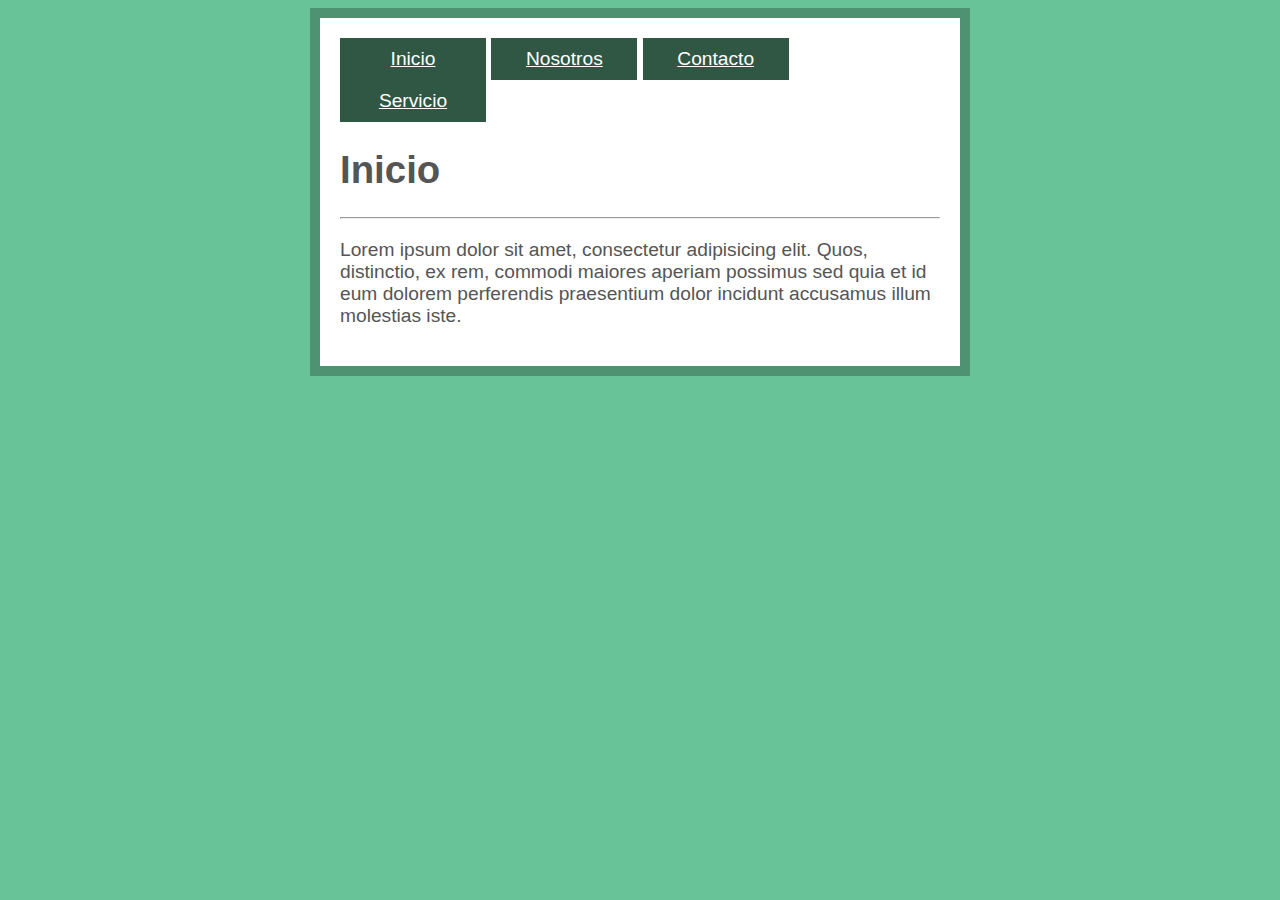
<file: html/Sitio/Index.html>
<!DOCTYPE html>
<html lang="en">
<head>
	<meta charset="UTF-8">
	<title>Rutas Relativas</title>
	<style>
	body {
		background-color: #69c398;
		color: #555;
		font: 1.2em sans-serif;
	}
     div#marco{
     	background-color: #fff;
     	border: 10px solid #4f9272;
     	margin: 0px auto;
     	padding: 20px;
     	width: 600px;
     }
     a:link,
     a:visited {
     	background-color: #2f5744;
     	color: #fff;
     	display: inline-block;
     	padding: 10px;
     	text-align: center;
     	width: 126px;
     }
	a:hover {
		background-color: #1b3227;
	}
	</style>
</head>
<body>
<div id="marco">	
     <a href="index.html">Inicio</a>
     <a href="secciones/nosotros.html">Nosotros</a>
     <a href="secciones/contacto.html">Contacto</a>
     <a href="secciones/servicio.html">Servicio</a>
     <h1>Inicio</h1>
     <hr>
     <p>Lorem ipsum dolor sit amet, consectetur adipisicing elit. Quos, distinctio, ex rem, commodi maiores aperiam possimus sed quia et id eum dolorem perferendis praesentium dolor incidunt accusamus illum molestias iste.
     </p>
</div>
</body>
</html>
</file>
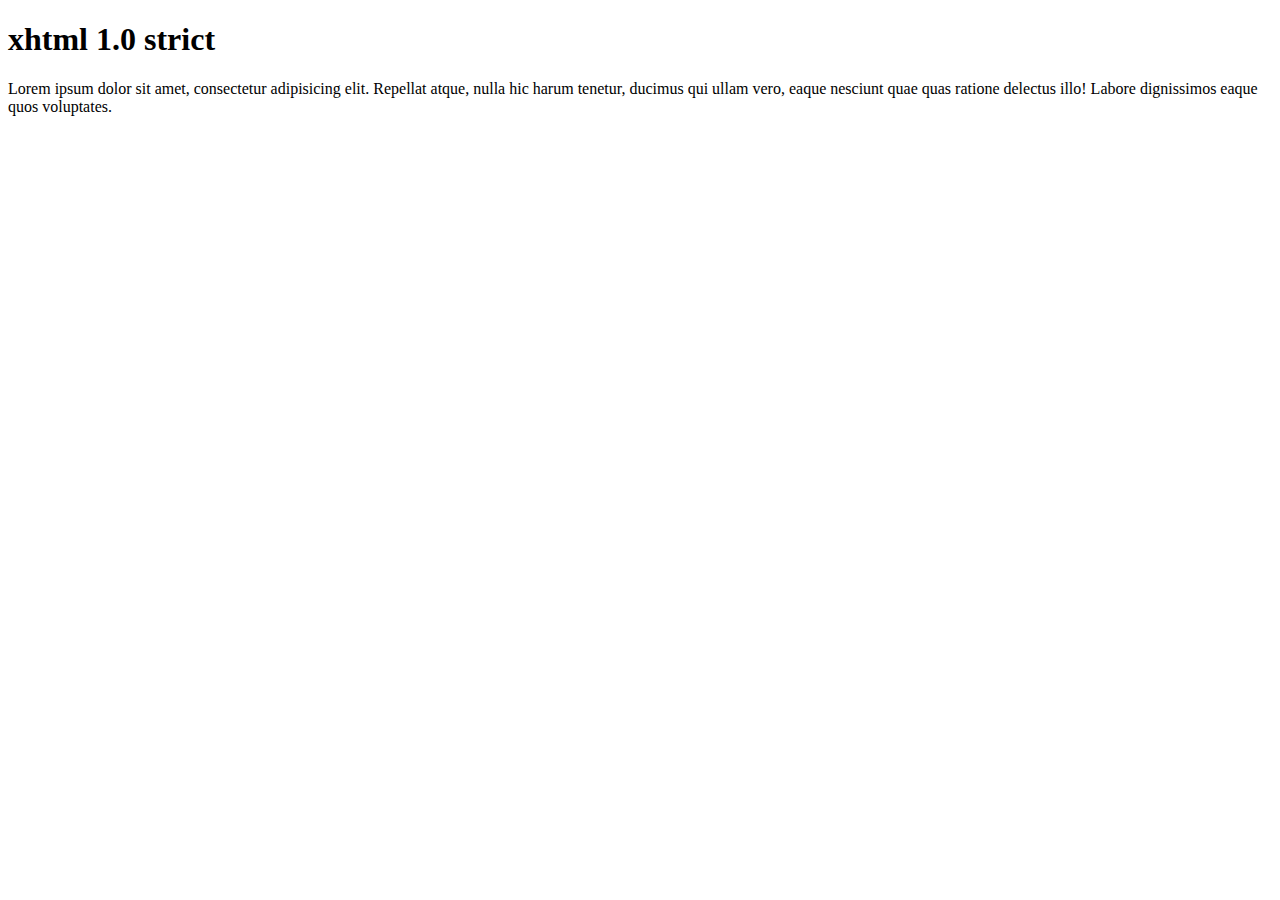
<file: html/01_xhtml1.0stric.html>
<!DOCTYPE html PUBLIC "-//W3C//DTD XHTML 1.0 Strict//EN" "http://www.w3.org/TR/xhtml1/DTD/xhtml1-strict.dtd">
<html xmlns="http://www.w3.org/1999/xhtml" xml:lang="en">
<head>
	<meta http-equiv="Content-Type" content="text/html;charset=UTF-8">
	<title>xthml 1.0 strict </title>
</head>
<body>
	<h1>xhtml 1.0 strict</h1>
	<p>Lorem ipsum dolor sit amet, consectetur adipisicing elit. Repellat atque, nulla hic harum tenetur, ducimus qui ullam vero, eaque nesciunt quae quas ratione delectus illo! Labore dignissimos eaque quos voluptates.</p>
</body>
</html>
</file>
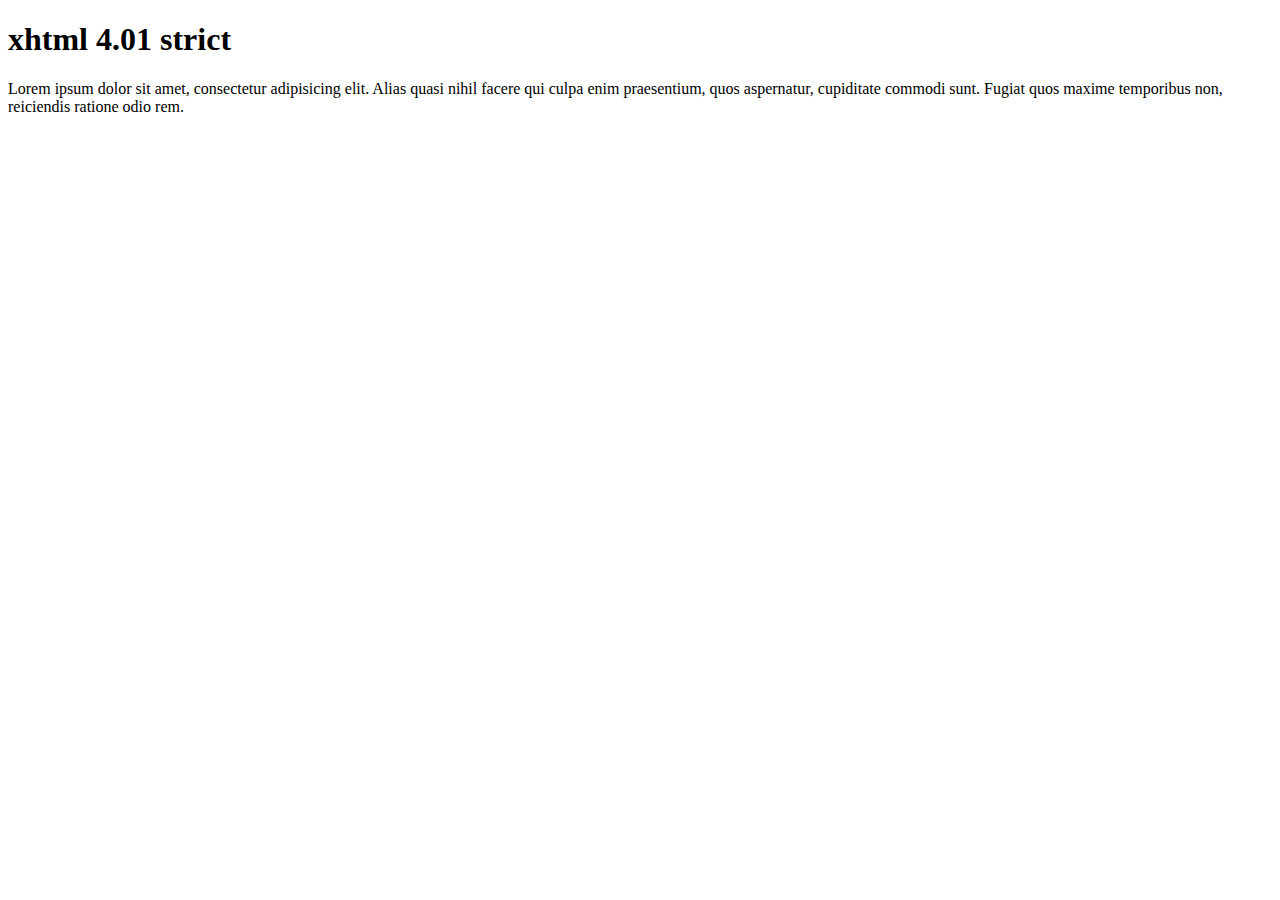
<file: html/03_html4.01stric.html>
<!DOCTYPE HTML PUBLIC "-//W3C//DTD HTML 4.01//EN" "http://www.w3.org/TR/html4/strict.dtd">
<html lang="en">
<head>
	<meta http-equiv="Content-Type" content="text/html;charset=UTF-8">
	<title>html 4.01 strict</title>
</head>
<body>
	<h1>xhtml 4.01 strict</h1>
	<p>Lorem ipsum dolor sit amet, consectetur adipisicing elit. Alias quasi nihil facere qui culpa enim praesentium, quos aspernatur, cupiditate commodi sunt. Fugiat quos maxime temporibus non, reiciendis ratione odio rem.</p>
</body>
</html>
</file>
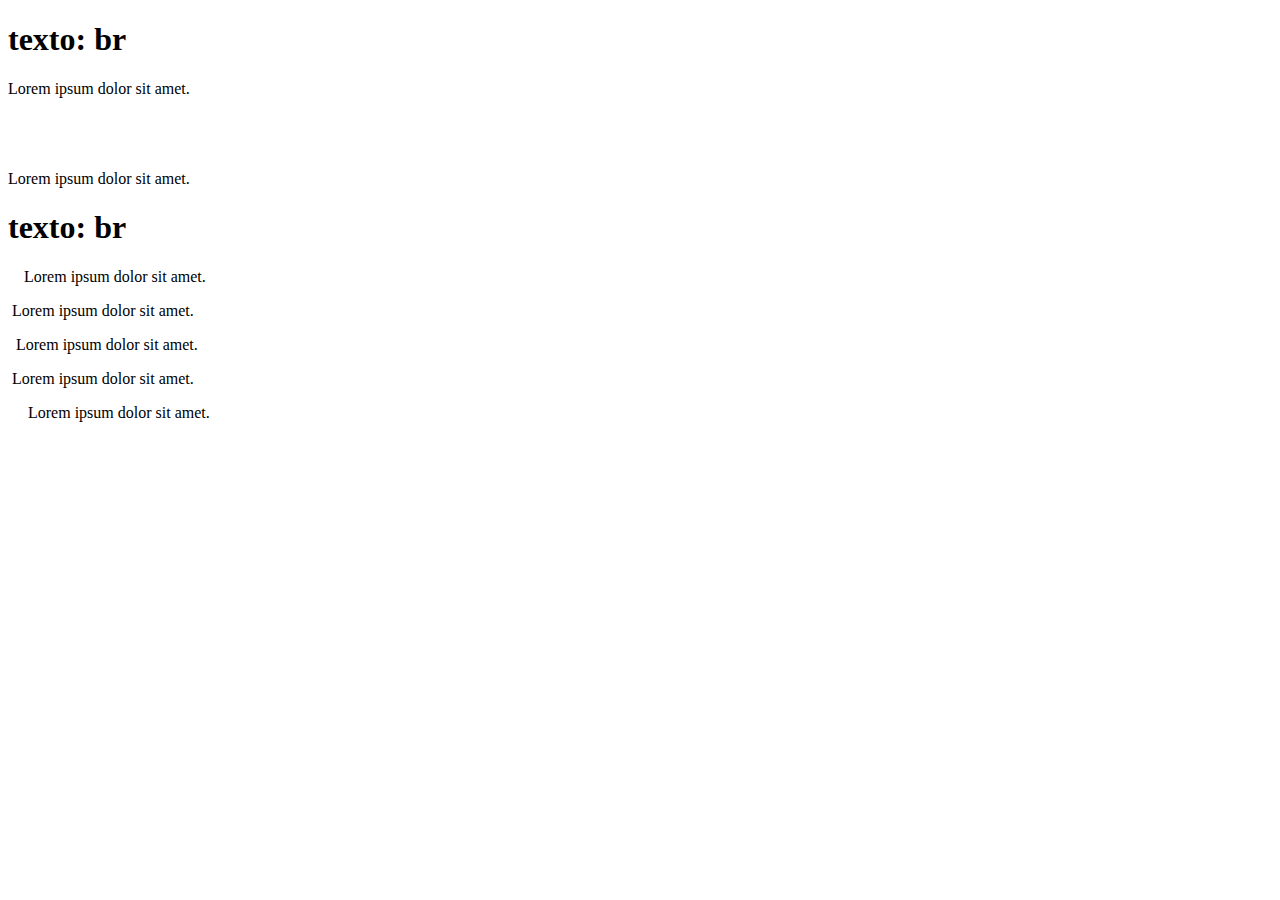
<file: html/08_texto_br_&nbsp;.html>
<!DOCTYPE html>
<html lang="en">
<head>
	<meta charset="UTF-8">
	<title>texto: br &nbsp;</title>
</head>
<body>
	<h1>texto: br &nbsp;</h1>
	Lorem ipsum dolor sit amet.
	<br>
	<br>
	<br>
	<br>
	<br>
	Lorem ipsum dolor sit amet.
	<h1>texto: br</h1>
	<p>&nbsp;&nbsp;&nbsp;&nbsp;Lorem ipsum dolor sit amet.</p>
	<p>&nbsp;Lorem ipsum dolor sit amet.</p>
	<p>&nbsp;&nbsp;Lorem ipsum dolor sit amet.</p>
	<p>&nbsp;Lorem ipsum dolor sit amet.</p>
	<p>&nbsp;&nbsp;&nbsp;&nbsp;&nbsp;Lorem ipsum dolor sit amet.</p>	
	

</body>
</html>
</file>
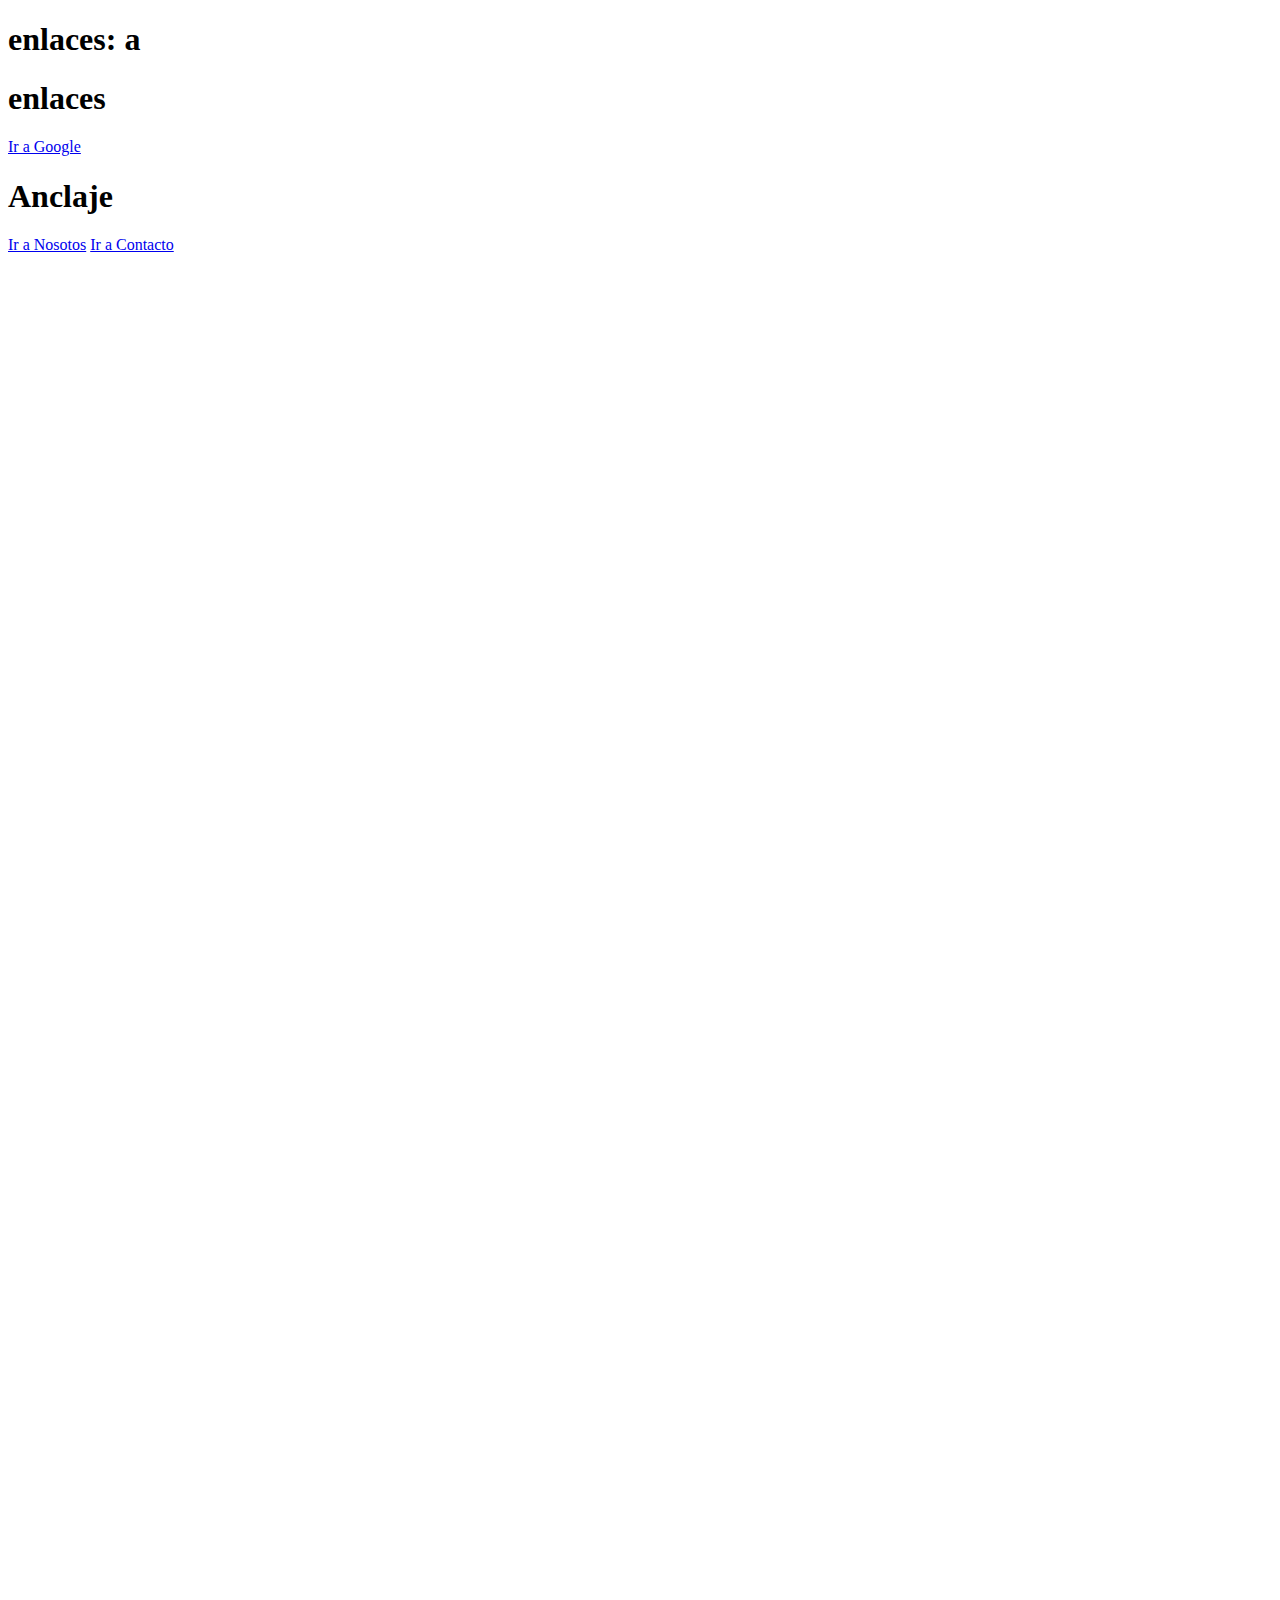
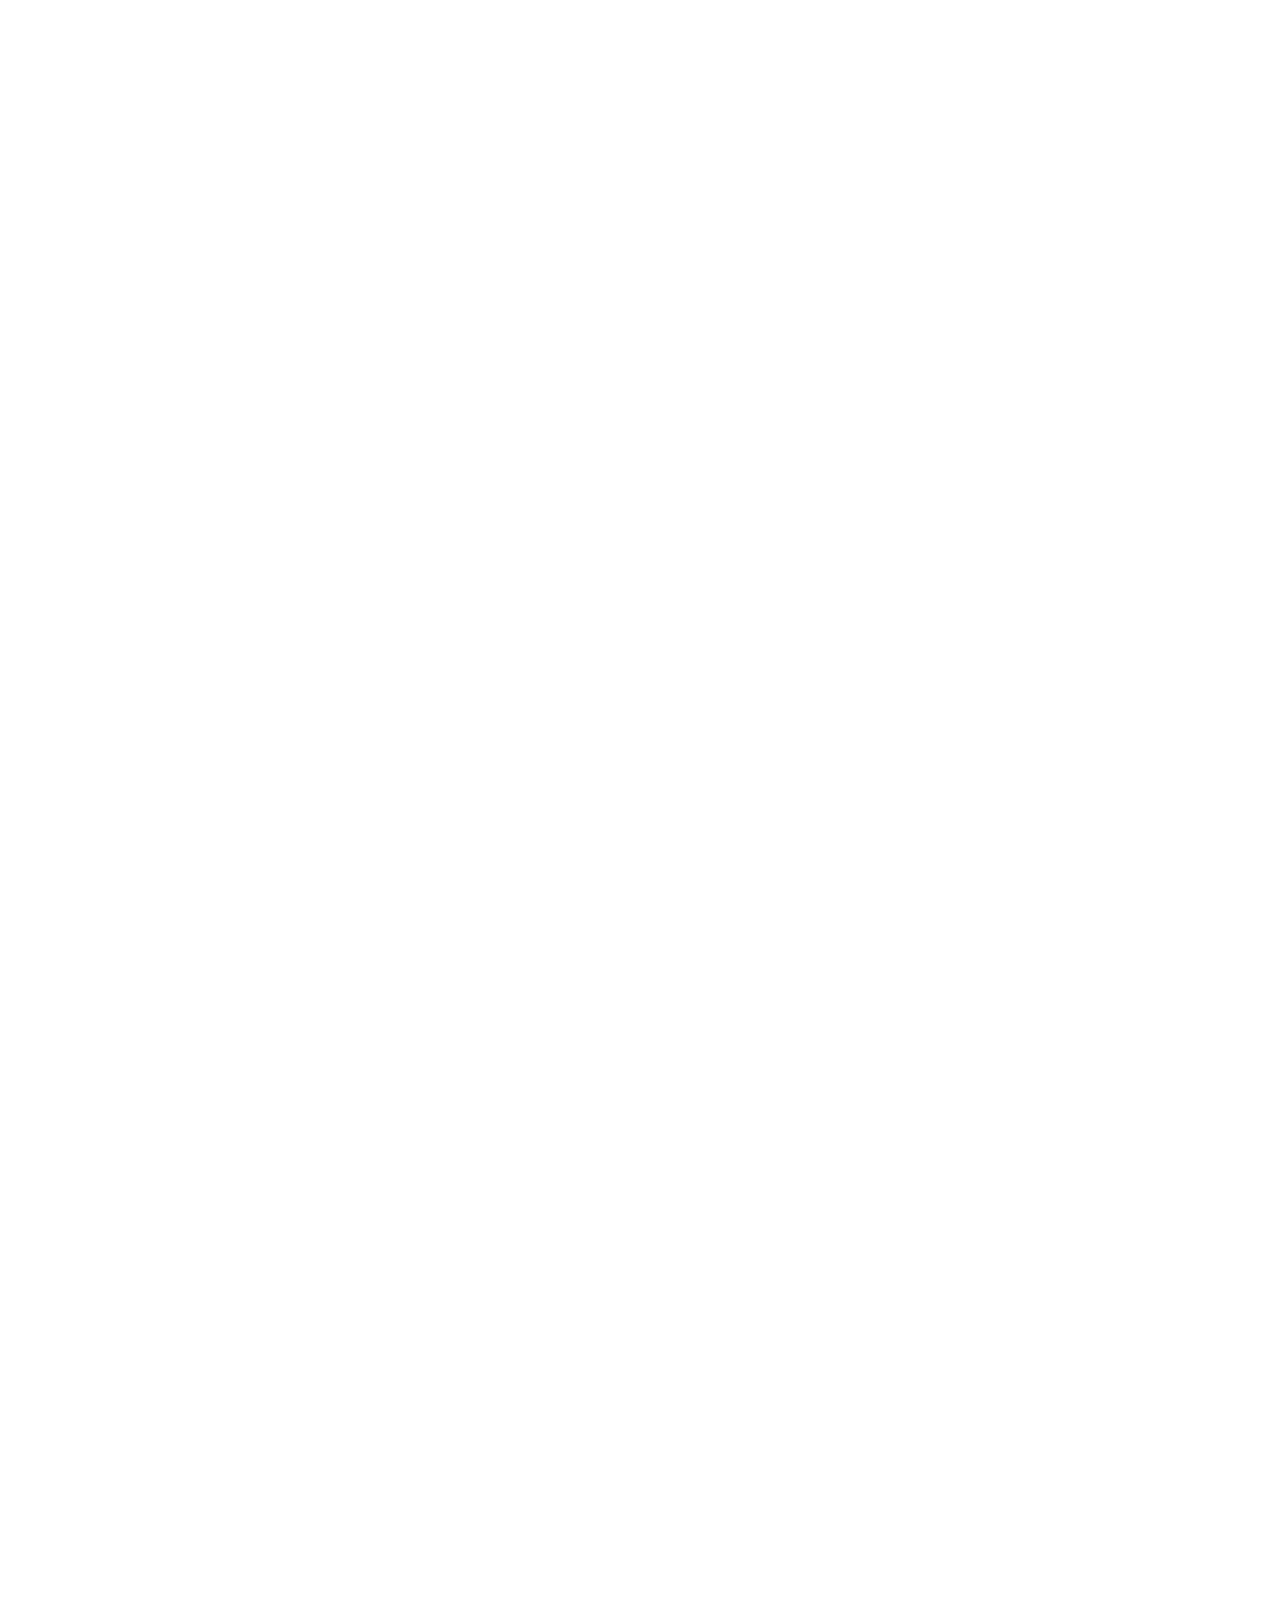
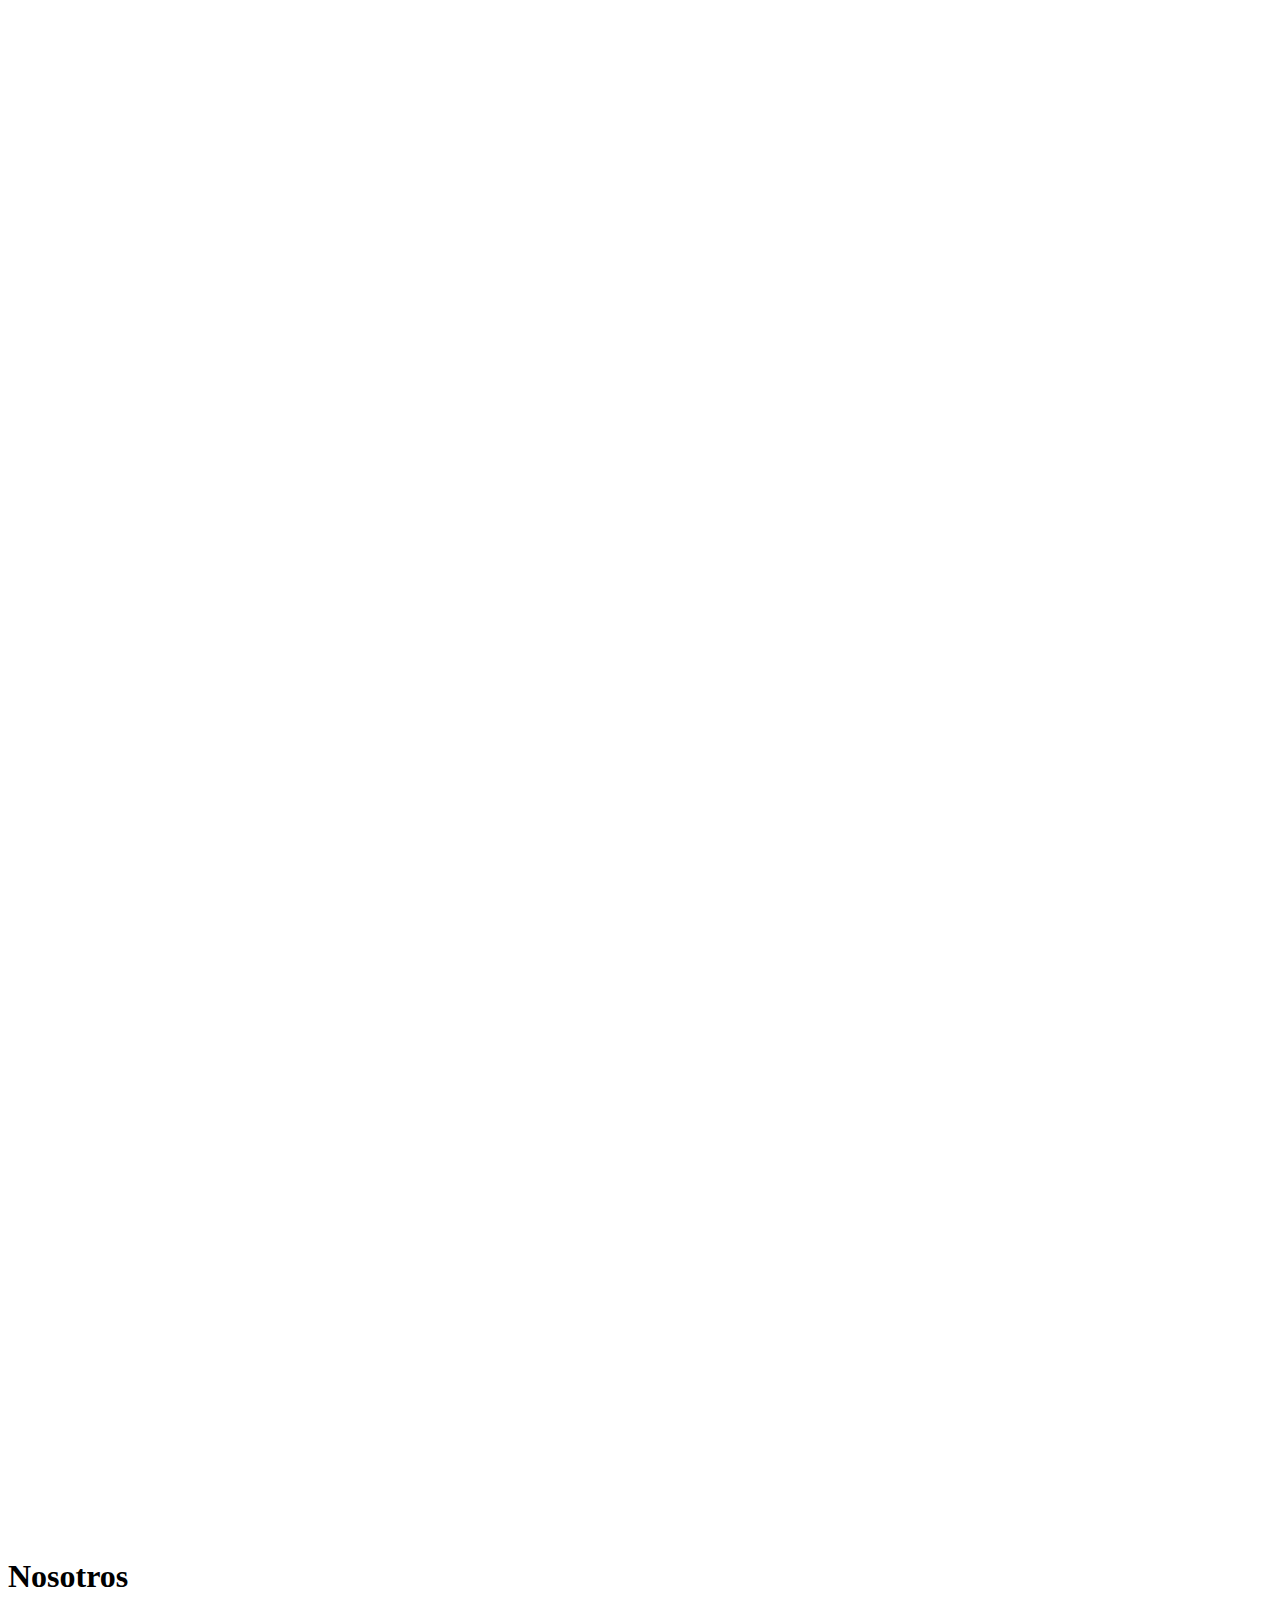
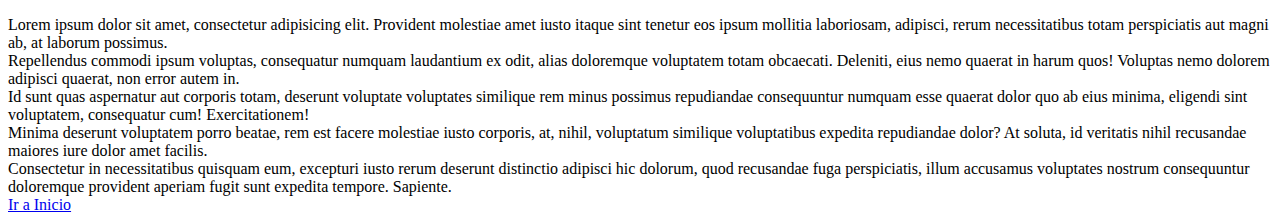
<file: html/09_enlaces_a.html>
<!DOCTYPE html>
<html lang="en">
<head>
	<meta charset="UTF-8">
	<h1>enlaces: a</h1>
</head>
<body>
	<a name="inicio"></a>
	<h1>enlaces</h1>
	<a href="http://www.google.com"target="-blank">Ir a Google</a>	
	<h1>Anclaje</h1>
	
	<a href="#nosotros"> Ir a Nosotos</a>
	<a href="#contacto"> Ir a Contacto</a>
	<br>
	<br>
	<br>
	<br>
	<br>
	<br>
	<br>
	<br>
	<br>
	<br>
	<br>
	<br>
	<br>
	<br>
	<br>
	<br>
	<br>
	<br>
	<br>
	<br>
	<br>
	<br>
	<br>
	<br>
	<br>
	<br>
	<br>
	<br>
	<br>
	<br>
	<br>
	<br>
	<br>
	<br>
	<br>
	<br>
	<br>
	<br>
	<br>
	<br>
	<br>
	<br>
	<br>
	<br>
	<br>
	<br>
	<br>
	<br>
	<br>
	<br>
	<br>
	<br>
	<br>
	<br>
	<br>
	<br>
	<br>
	<br>
	<br>
	<br>
	<br>
	<br>
	<br>
	<br>
	<br>
	<br>
	<br>
	<br>
	<br>
	<br>
	<br>
	<br>
	<br>
	<br>
	<br>
	<br>
	<br>
	<br>
	<br>
	<br>
	<br>
	<br>
	<br>
	<br>
	<br>
	<br>
	<br>
	<br>
	<br>
	<br>
	<br>
	<br>
	<br>
	<br>
	<br>
	<br>
	<br>
	<br>
	<br>
	<br>
	<br>
	<br>
	<br>
	<br>
	<br>
	<br>
	<br>
	<br>
	<br>
	<br>
	<br>
	<br>
	<br>
	<br>
	<br>
	<br>
	<br>
	<br>
	<br>
	<br>
	<br>
	<br>
	<br>
	<br>
	<br>
	<br>
	<br>
	<br>
	<br>
	<br>
	<br>
	<br>
	<br>
	<br>
	<br>
	<br>
	<br>
	<br>
	<br>
	<br>
	<br>
	<br>
	<br>
	<br>
	<br>
	<br>
	<br>
	<br>
	<br>
	<br>
	<br>
	<br>
	<br>
	<br>
	<br>
	<br>
	<br>
	<br>
	<br>
	<br>
	<br>
	<br>
	<br>
	<br>
	<br>
	<br>
	<br>
	<br>
	<br>
	<br>
	<br>
	<br>
	<br>
	<br>
	<br>
	<br>
	<br>
	<br>
	<br>
	<br>
	<br>
	<br>
	<br>
	<br>
	<br>
	<br>
	<br>
	<br>
	<br>
	<br>
	<br>
	<br>
	<br>
	<br>
	<br>
	<br>
	<br>
	<br>
	<br>
	<br>
	<br>
	<br>
	<br>
	<br>
	<br>
	<br>
	<br>
	<br>
	<br>
	<br>
	<br>
	<br>
	<br>
	<br>
	<br>
	<br>
	<br>
	<br>
	<br>
	<br>
	<br>
	<br>
	<br>
	<br>
	<br>
	<br>
	<br>
	<br>
	<br>
	<br>
	<br>
	<br>
	<br>
	<br>
	<br>
	<br>
	<br>
	<br>
	<br>
	<br>
	<br>
	<br>
	<br>
	<br>
	<br>
	<br>
	<br>
	<br>
	<br>
	<br>
	<a name="nosotros"></a>
	<h1>Nosotros</h1>
	<div>Lorem ipsum dolor sit amet, consectetur adipisicing elit. Provident molestiae amet iusto itaque sint tenetur eos ipsum mollitia laboriosam, adipisci, rerum necessitatibus totam perspiciatis aut magni ab, at laborum possimus.</div>
	<div>Repellendus commodi ipsum voluptas, consequatur numquam laudantium ex odit, alias doloremque voluptatem totam obcaecati. Deleniti, eius nemo quaerat in harum quos! Voluptas nemo dolorem adipisci quaerat, non error autem in.</div>
	<div>Id sunt quas aspernatur aut corporis totam, deserunt voluptate voluptates similique rem minus possimus repudiandae consequuntur numquam esse quaerat dolor quo ab eius minima, eligendi sint voluptatem, consequatur cum! Exercitationem!</div>
	<div>Minima deserunt voluptatem porro beatae, rem est facere molestiae iusto corporis, at, nihil, voluptatum similique voluptatibus expedita repudiandae dolor? At soluta, id veritatis nihil recusandae maiores iure dolor amet facilis.</div>
	<div>Consectetur in necessitatibus quisquam eum, excepturi iusto rerum deserunt distinctio adipisci hic dolorum, quod recusandae fuga perspiciatis, illum accusamus voluptates nostrum consequuntur doloremque provident aperiam fugit sunt expedita tempore. Sapiente.</div>
	<a href="#inicio">Ir a Inicio<a/>




	
	
</body>
</html>
</file>
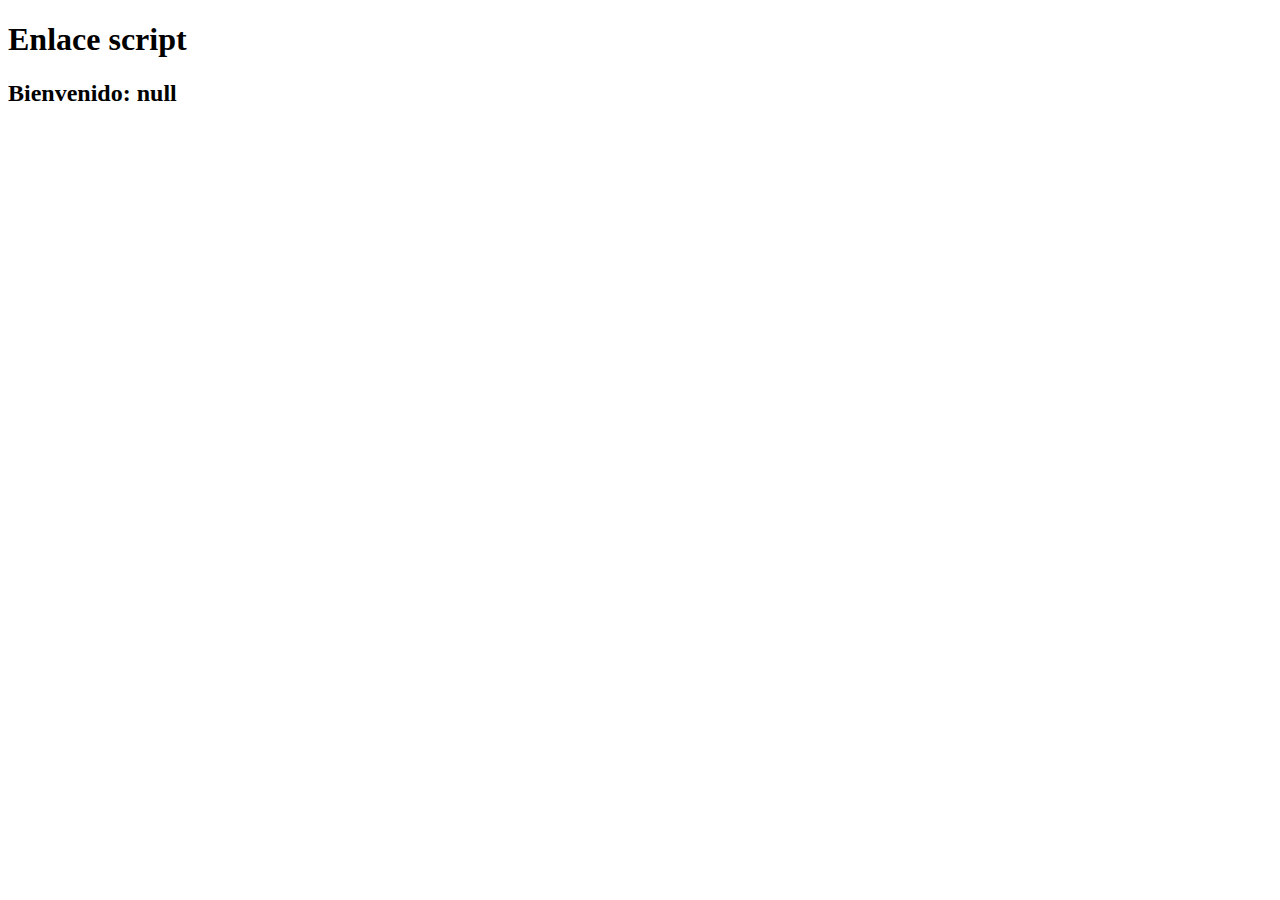
<file: html/10_script.html>
<!DOCTYPE html>
<html lang="en">
<head>
	<meta charset="UTF-8">
	<title>Elace script</title>
</head>
<body>
	<h1>Enlace script</h1>	
	<h2 id="saludo"></h2>
	<script>
	var nombre = prompt("Cuál es su nombtre?");
	var saludo = document.getElementById("saludo");
	saludo.innerHTML = "Bienvenido: "+nombre;
	</script>
</body>
</html>
</file>
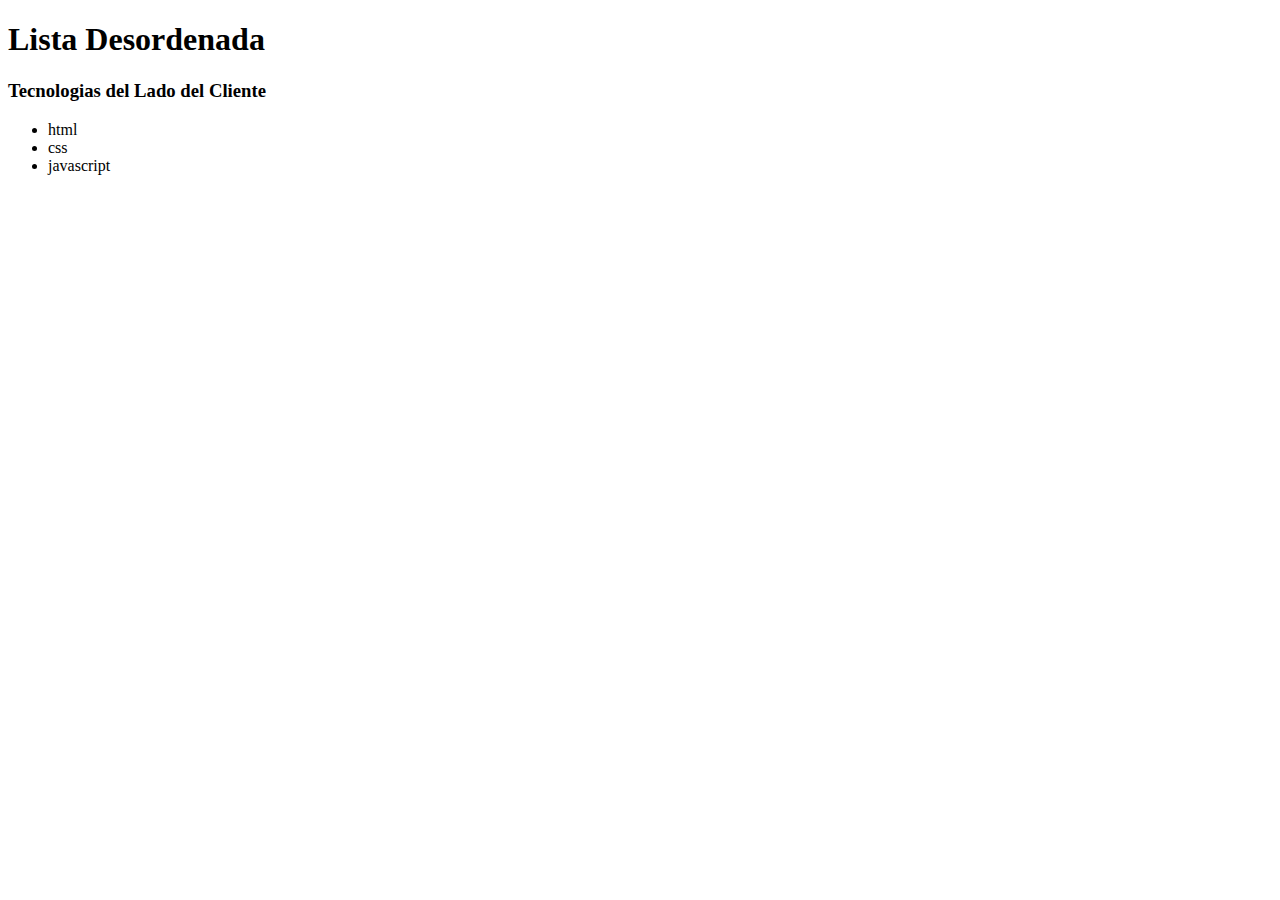
<file: html/12_list_desordenada.html>
<!DOCTYPE html>
<html lang="en">
<head>
	<meta charset="UTF-8">
	<title>Lista Desordenada</title>
</head>
<body>
	<h1>Lista Desordenada</h1>
	<h3>Tecnologias del Lado del Cliente</h3>
	<ul>	
	<li>html</li>
	<li>css</li>
	<li>javascript</li>
</ul>
</body>
</html>
</file>
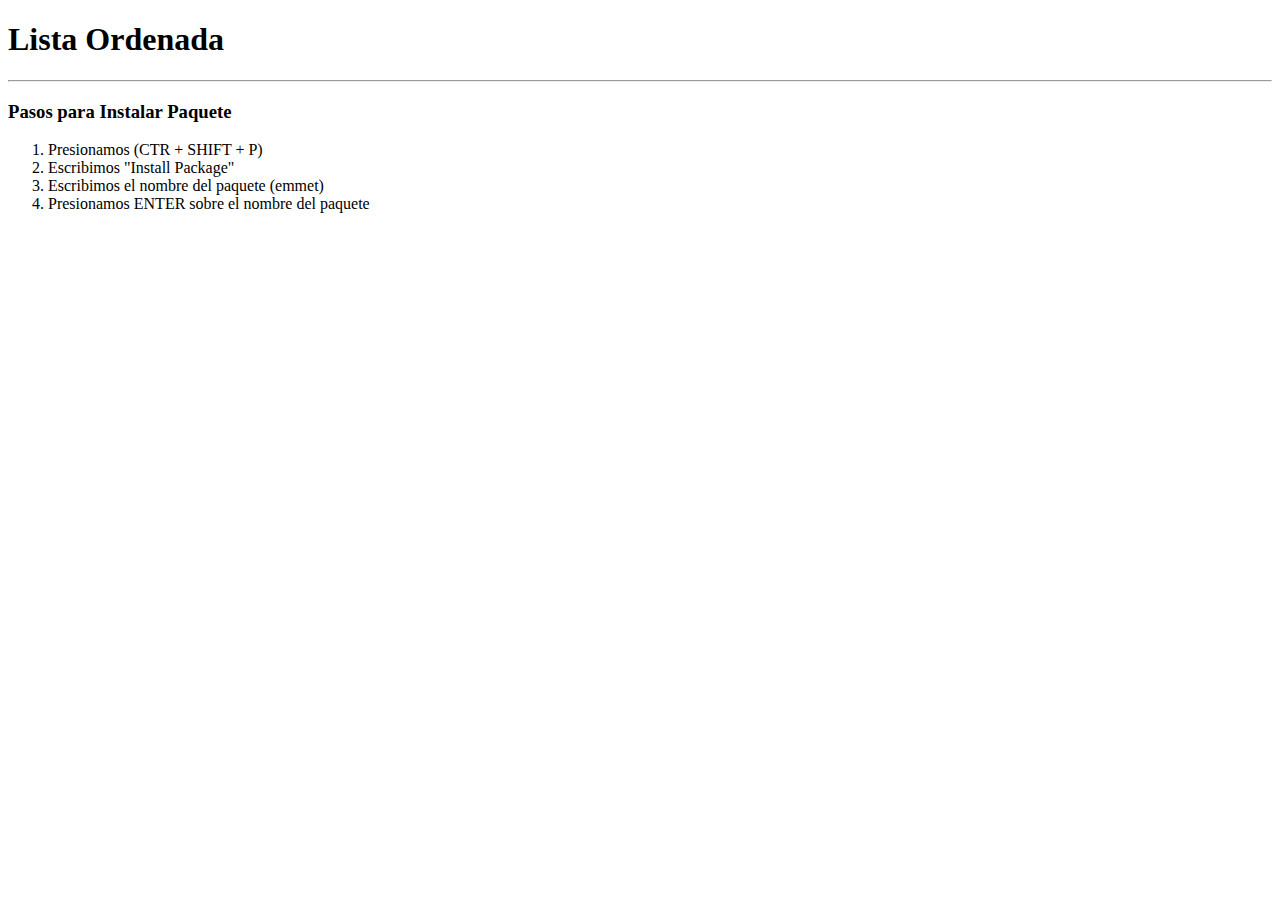
<file: html/13_list_ordenada.html>
<!DOCTYPE html>
<html lang="en">
<head>
	<meta charset="UTF-8">
	<title>Lista Ordenada</title>
</head>
<body>
	<h1>Lista Ordenada</h1>
	<hr>
	<h3>Pasos para Instalar Paquete</h3>
	<ol> 
	    <li>Presionamos (CTR + SHIFT + P)</li>
	    <li>Escribimos "Install Package"</li>
	    <li>Escribimos el nombre del paquete (emmet)</li>
	    <li>Presionamos ENTER sobre el nombre del paquete</li>







	    </ol>
</body>
</html>
</file>
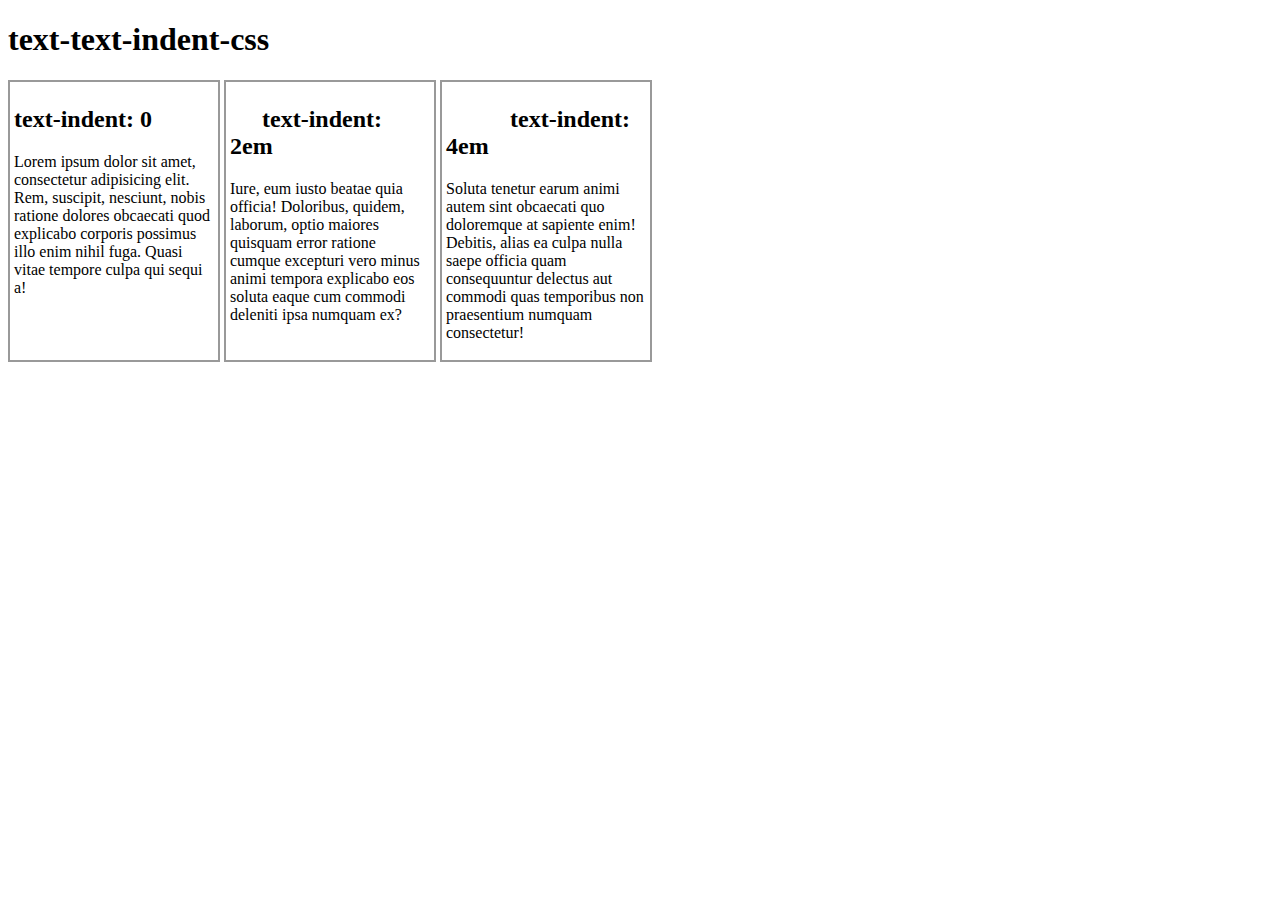
<file: html/60_text_text-indent.html>
<!doctype html>
<html lang="en">
<head>
	<meta charset="UTF-8">
	<title>text-text-indent-css</title>
	<style>
		div{
			border: 2px solid #999;
			display: inline-block;
			padding: 4px;
			vertical-align: top;
			width: 200px;
			height: 270px;
		}
		div.box1 { text-indent: 0;}
		div.box2 { text-indent: 2em;}
		div.box3 { text-indent: 4em;}
	</style>
</head>
<body>
	<h1>text-text-indent-css</h1>
	<div class="box1">
		<h2>text-indent: 0</h2>Lorem ipsum dolor sit amet, consectetur adipisicing elit. Rem, suscipit, nesciunt, nobis ratione dolores obcaecati quod explicabo corporis possimus illo enim nihil fuga. Quasi vitae tempore culpa qui sequi a!
	</div>
	<div class="box2">
		<h2>text-indent: 2em</h2>Iure, eum iusto beatae quia officia! Doloribus, quidem, laborum, optio maiores quisquam error ratione cumque excepturi vero minus animi tempora explicabo eos soluta eaque cum commodi deleniti ipsa numquam ex?
	</div>
	<div class="box3">
		<h2>text-indent: 4em</h2>Soluta tenetur earum animi autem sint obcaecati quo doloremque at sapiente enim! Debitis, alias ea culpa nulla saepe officia quam consequuntur delectus aut commodi quas temporibus non praesentium numquam consectetur!
	</div>
	
</body>
</html>
</file>
